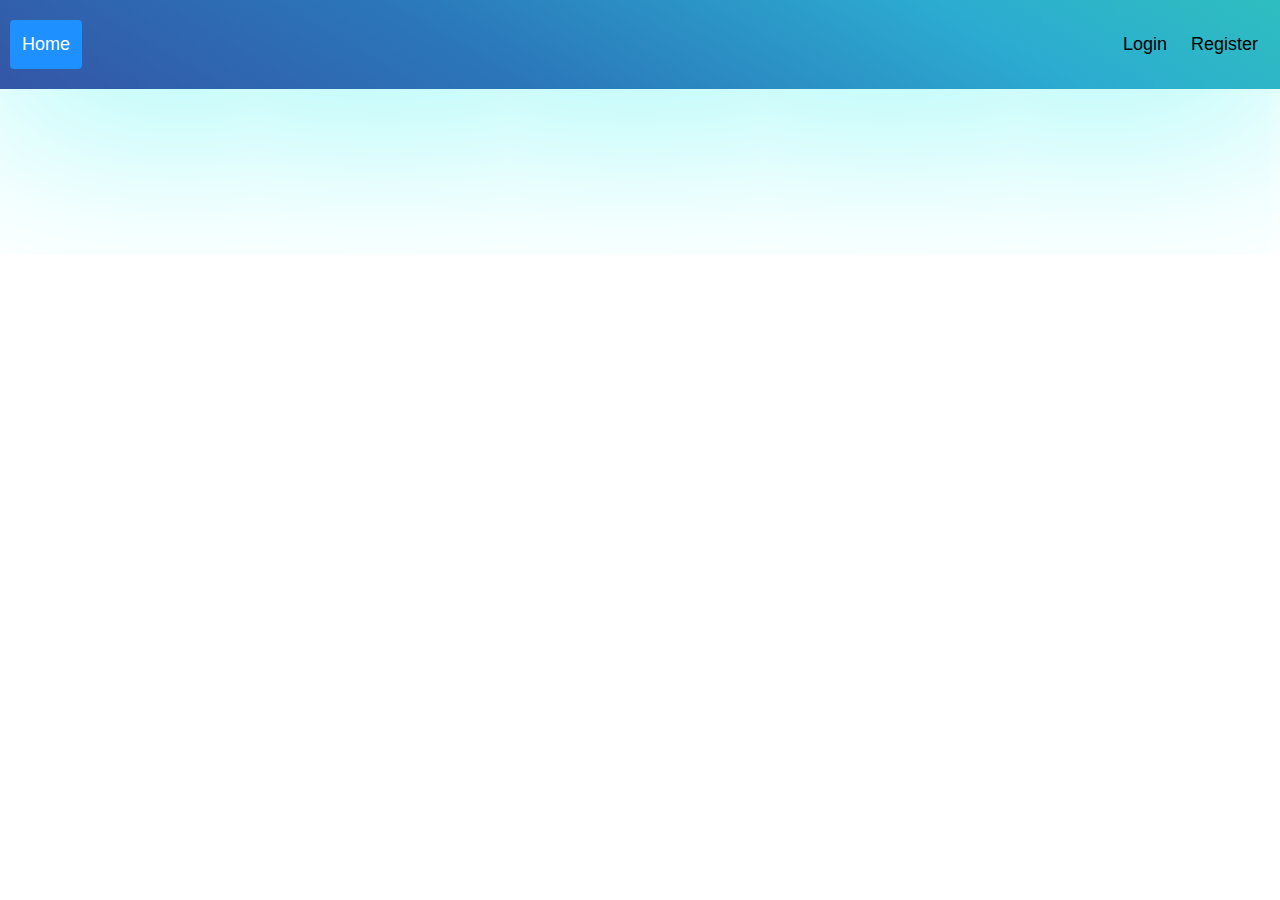
<file: docs/modul-frontend/Front/logreg.html>
<!DOCTYPE html>
<html>
<head>
<meta name="viewport" content="width=device-width, initial-scale=1">
<link rel="stylesheet" href="styles.css">


</head>
<body>

<div class="header">
  <div class="header-left">
    <a class="active" href="#home">Home</a>
  </div>
  <div class="header-right">
    <a class="button" onclick="document.getElementById('id01').style.display='block'">Login</a>
    <a class="button" onclick="document.getElementById('id02').style.display='block'">Register</a>
  </div>
</div>

<div id="id02" class="modal">
  <span onclick="document.getElementById('id02').style.display='none'" class="close" title="Close">&times;</span>
  <form class="modal-content" action="/register.php">
    <div class="container">
      <h1>Register</h1>
      <p> <b>Please fill in this form to create an account.</b></p>
      <hr>
	  <label for="email"><b>Name</b></label>
      <input type="text" placeholder="Enter Name" name="email" required>
	  
	  <label for="email"><b>Surname</b></label>
      <input type="text" placeholder="Enter Surname" name="email" required>
	  
      <label for="email"><b>Email</b></label>
      <input type="text" placeholder="Enter Email" name="email" required>

      <label for="psw"><b>Password</b></label>
      <input type="password" placeholder="Enter Password" name="psw" required>

      <label for="psw-repeat"><b>Repeat Password</b></label>
      <input type="password" placeholder="Repeat Password" name="psw-repeat" required>
     
      <p>By creating an account you agree to our <a href="#" style="color:dodgerblue">Terms & Privacy</a>.</p>

      <div class="clearfix">
        <button type="button" onclick="document.getElementById('id02').style.display='none'" class="cancelbtn"><b>Cancel</b></button>
        <button type="submit" class="signupbtn"><b>Sign Up</b></button>
      </div>
    </div>
  </form>
</div>


<div id="id01" class="modal">
  <span onclick="document.getElementById('id01').style.display='none'" class="close" title="Close">&times;</span>
  <form class="modal-content" action="/register.php">
    <div class="container">
      <h1>Log-in</h1>
      <p> <b>Please enter your email and password to log in.</b></p>
      <hr>
      <label for="email"><b>Email</b></label>
      <input type="text" placeholder="Enter Email" name="email" required>

      <label for="psw"><b>Password</b></label>
      <input type="password" placeholder="Enter Password" name="psw" required>
      
      <label>
        <input type="checkbox" checked="checked" name="remember" style="margin-bottom:10px"> Remember me
      </label>
      <div class="clearfix">
        <button type="button" onclick="document.getElementById('id01').style.display='none'" class="cancelbtn"><b>Cancel</b></button>
        <button type="submit" class="signupbtn"><b>Sign In</b></button>
      </div>
    </div>
  </form>
</div>

      <script>
          
          var login = document.getElementById('id01');
          var register  = document.getElementById('id02');
          var cart  = document.getElementById('id03');
          window.onclick = function(event) {
            if (event.target == login) {
              login.style.display = "none";
            }
            if (event.target == register) {
              register.style.display = "none";
            }
            if (event.target == cart) {
              cart.style.display = "none";
            }
          }
          </script>


</body>
</html>
</file>
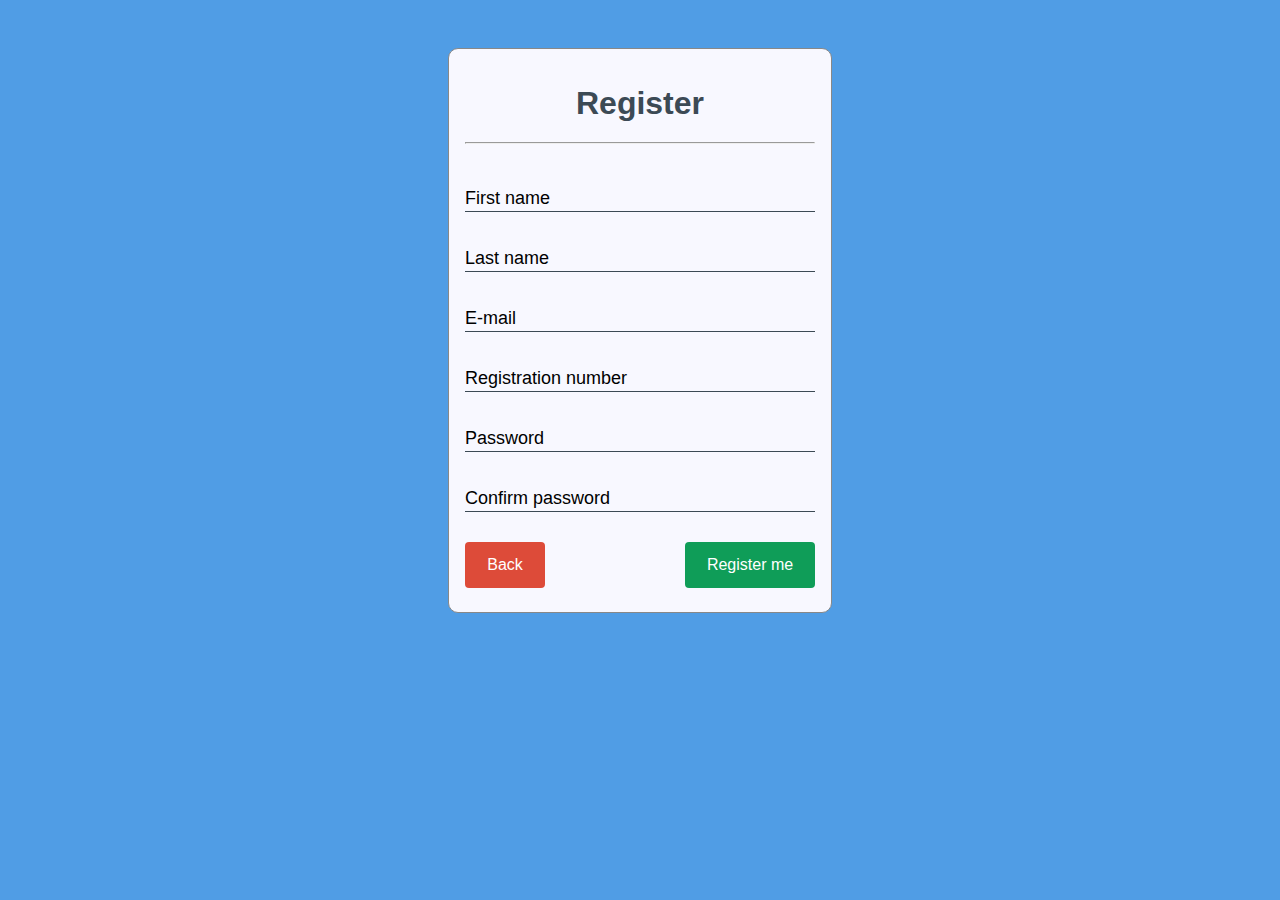
<file: docs/modul-frontend/Front/register.html>
<!DOCTYPE html>
<html lang="en">
<head>
    <meta charset="UTF-8">
    <meta name="viewport" content="width=device-width, initial-scale=1.0">
    <title>UAIC: Register</title>
    <link rel="stylesheet" href="css/label-input.css">
    <link rel="stylesheet" href="css/register.css">
    <link rel="stylesheet" href="https://use.fontawesome.com/releases/v5.7.2/css/all.css"
          integrity="sha384-fnmOCqbTlWIlj8LyTjo7mOUStjsKC4pOpQbqyi7RrhN7udi9RwhKkMHpvLbHG9Sr" crossorigin="anonymous">

</head>
<body>
<div id="register" class="box-register">
    <form class="box-content animate">
        <div class="container-login">
            <div class="content-login">
                <h1 align="center">Register</h1>
                <hr>
            </div>
            <div class="form">
                <input type="text" name="last-name" placeholder="" autocomplete="off" required/>
                <label class="label">
                    <span class="content-span">First name</span>
                </label>
            </div>
            <div class="form">
                <input type="text" name="first-name" placeholder="" autocomplete="off" required/>
                <label class="label">
                    <span class="content-span">Last name</span>
                </label>
            </div>
            <div class="form">
                <input type="text" name="email" placeholder="" autocomplete="off" required/>
                <label class="label">
                    <span class="content-span">E-mail</span>
                </label>
            </div>
            <div class="form">
                <input type="text" name="text" placeholder="" autocomplete="off" required/>
                <label class="label">
                    <span class="content-span">Registration number</span>
                </label>
            </div>
            <div class="form">
                <input type="password" name="password" placeholder="" autocomplete="off" required/>
                <label class="label">
                    <span class="content-span">Password</span>
                </label>
            </div>
            <div class="form">
                <input type="password" name="password2" placeholder="" autocomplete="off" required/>
                <label class="label">
                    <span class="content-span">Confirm password</span>
                </label>
            </div>
            <div class="button-zone">
                <button onclick="location.href='index.html'" type="button" class="button-back">Back</button>
                <button onclick="location.href='admin_dashboard.html'" type="button" class="button-register">Register me</button>
            </div>
        </div>
    </form>
</div>

</body>
</html>
</file>
<file: docs/modul-frontend/Front/styles.css>
body{
  margin: 0;
  font-family: Arial, sans-serif;
  box-shadow: 0 0 200px 20px #88F8F6;
    line-height: 1.4;
}

.header-right {
  float: right;
}
.header.left{
  float:left;
}


.header a {
  float: left;
  color: black;
  text-align: center;
  padding: 12px;
  text-decoration: none;
  font-size: 18px;
  line-height: 25px;
  border-radius: 4px;
}

.button {
  border-radius: 14px;
  color: white;
  padding: 12px;
  text-decoration: none;
  font-size: 18px;
  line-height: 25px;
  border-radius: 4px;
  text-align: center;
  text-decoration: none;
  display: inline-block;
  cursor: pointer;
  box-sizing: border-box;
}

.button:hover {
  color: white;
}

.header {
  overflow: hidden;
  padding: 20px 10px;
  background-image: linear-gradient(30deg, #3d3393 -40%, #2b76b9 37%, #2cacd1 76%, #35eb93 160%);
}

.header a {
  float: left;
  color: black;
  text-align: center;
  padding: 12px;
  text-decoration: none;
  font-size: 18px;
  line-height: 25px;
  border-radius: 4px;
}

.header a.active {
  background-color: dodgerblue;
  color: white;
}

@media screen and (max-width: 500px) {
  .header a {
    float: none;
    display: block;
    text-align: left;
  }
  

  .cancelbtn, .signupbtn {
    width: 100%;
 }
}


* {box-sizing: border-box;}

input[type=text], input[type=password] {
  width: 30%;
  padding: 10px;
  margin: 5px 0 22px 0;
  display: block;
  border: none;
  background: #e0dddd;
}

input[type=text]:focus, input[type=password]:focus {
  background-color: rgb(211, 200, 200);
  outline: none;
}


.signupbtn :hover {
  color:white;
  opacity:0.8;
}

.cancelbtn {
  padding: 10px 10px;
  background-color: #eb291c;
  float: right;
  margin: 0;
  width: 40%;
  min-width: 50px;
}

.signupbtn {
  padding: 10px 10px;
  background-color: green;
  float: left;
  margin: 0;
  width: 40%;
  min-width: 50px;
}


.container {
  padding: 10px;
}

.modal {
  display: none; 
  position: fixed; 
  z-index: 1; 
  left: 0;
  top: 0;
  width: 100%; 
  height: 100%; 
  overflow: auto; 
  background-color: rgb(0,0,0); 
  background-color: rgba(0,0,0,0.4); 
  padding-top: 10px;
  overflow: auto;
}

.modal-content {
  position: relative;
  background-color: #fefefe;
  margin: 10px auto; 
  border: 3px solid #888;
  width: 50%; 
}

hr {
  border: 2px solid rgb(210, 210, 210);
  margin-bottom: 20px;
}
 
.close {
  position: absolute;
  right: 25px;
  top: 0px;
  font-size: 35px;
  font-weight: bold;
  color:white;
}

.close:hover,
.close:focus {
  color:black;
  cursor: pointer;
}

.clearfix::after {
  content: "";
  clear: both;
  display: table;
}
</file>
<file: docs/modul-frontend/Front/css/label-input.css>
h1 {
    color: #3c4a55;
    margin: 20px 20px;
}

hr {
    color: #000;
}

.container-login .form {
    width: 100%;
    position: relative;
    height: 60px;
    overflow: hidden;
}

.container-login .form input {
    width: 100%;
    height: 100%;
    color: #595f6e;
    padding-top: 20px;
    padding-bottom: 3px;
    background-color: ghostwhite;
    border: none;
    outline: none;
    font-size: 16px;
}

.container-login .form .label {
    position: absolute;
    bottom: 0;
    left: 0;
    width: 100%;
    height: 90%;
    pointer-events: none;
    border-bottom: 1px solid #3c4a55;
    font-size: 18px
}

.container-login .form .label::after {
    content: "";
    position: absolute;
    left: 0;
    bottom: -2px;
    height: 100%;
    width: 100%;
    border-bottom: 3px solid #ff9d06;
    transform: translateX(-100%);
    transition: transform 500ms ease;
}

.container-login .content-span {
    position: absolute;
    bottom: 2px;
    left: 0;
    transition: all 500ms ease
}

.container-login .form input:focus + .label .content-span,
.container-login .form input:valid + .label .content-span {
    transform: translateY(-100%);
    font-size: 16px;
    height: 25px;
    color: #ff9d06;
}

.container-login .form input:focus + .label::after,
.container-login .form input:valid + .label::after {
    transform: translateX(0%);
}

button {
    background-color: #3c4a55;
    color: white;
    padding: 14px 20px;
    margin: 8px 0;
    border: none;
    cursor: pointer;
    width: 100%;
    border-radius: 4px;
    font-size: 16px;
}

button:hover {
    opacity: 0.8;
    box-shadow: 0 3px 5px rgba(0, 0, 0, 0.4);
}

img {
    width: 100px;
    height: 35px;
}

.container-login {
    padding: 16px;
}

.box {
    display: none;
    position: fixed;
    z-index: 1;
    left: 0;
    top: 0;
    width: 100%;
    height: 100%;
    overflow: auto;
    background-color: rgb(0, 0, 0);
    background-color: rgba(0, 0, 0, 0.4);
    padding-top: 40px;
}

.box-content {
    background-color: ghostwhite;
    border: 1px solid #888;
    width: 400px;
    max-width: 96%;
    float: right;
    margin: 4% 2%;
    border-radius: 10px;
}

.register_using {
    margin-top: 30px;
    display: flex;
    flex-direction: column;
    margin-bottom: 20px;
}

.register_using span {
    text-align: center;
}

.register_using span a {
    text-decoration: none;
    color: black;
}

.register_using span a:hover {
    color: #ff9d06;
}

span.forgot-pass {
    float: right;
    padding-top: 16px;
}

span.forgot-pass a {
    text-decoration: none;
    color: black;
}

span.forgot-pass a:hover {
    color: #ff9d06;
}

.animate {
    animation: animatezoom 0.5s
}

@-webkit-keyframes animatezoom {
    from {
        -webkit-transform: scale(0)
    }
    to {
        -webkit-transform: scale(1)
    }
}

@keyframes animatezoom {
    from {
        transform: scale(0)
    }
    to {
        transform: scale(1)
    }
}

@media screen and(max-width: 425px) {
    form.box-content {
        width: 300px;
    }
}
</file>
<file: docs/modul-frontend/Front/css/register.css>
* {
    box-sizing: border-box;
}

*:focus {
    outline: none;
}

body {
    background: #509DE5;
    background-size: cover;

    font-family: 'Roboto Condensed', sans-serif;
    margin-top: 8%;
    display: flex;
    justify-content: center;
}

button {
    margin-top: 30px;
    width: 130px;
}

.button-zone {
    display: flex;
    justify-content: space-between;
}

.button-zone .button-back {
    background-color: #dd4b39;
    width: 80px;
}

.button-zone .button-register {
    background-color: #0F9D58;
}


@media screen and (min-width: 768px) {
    .box-register {
        margin-top: -70px;
    }
}

@media screen and (max-width: 400px) {
    .box-register {
        margin-top: 0;
        width: 100%;
    }
}
</file>
